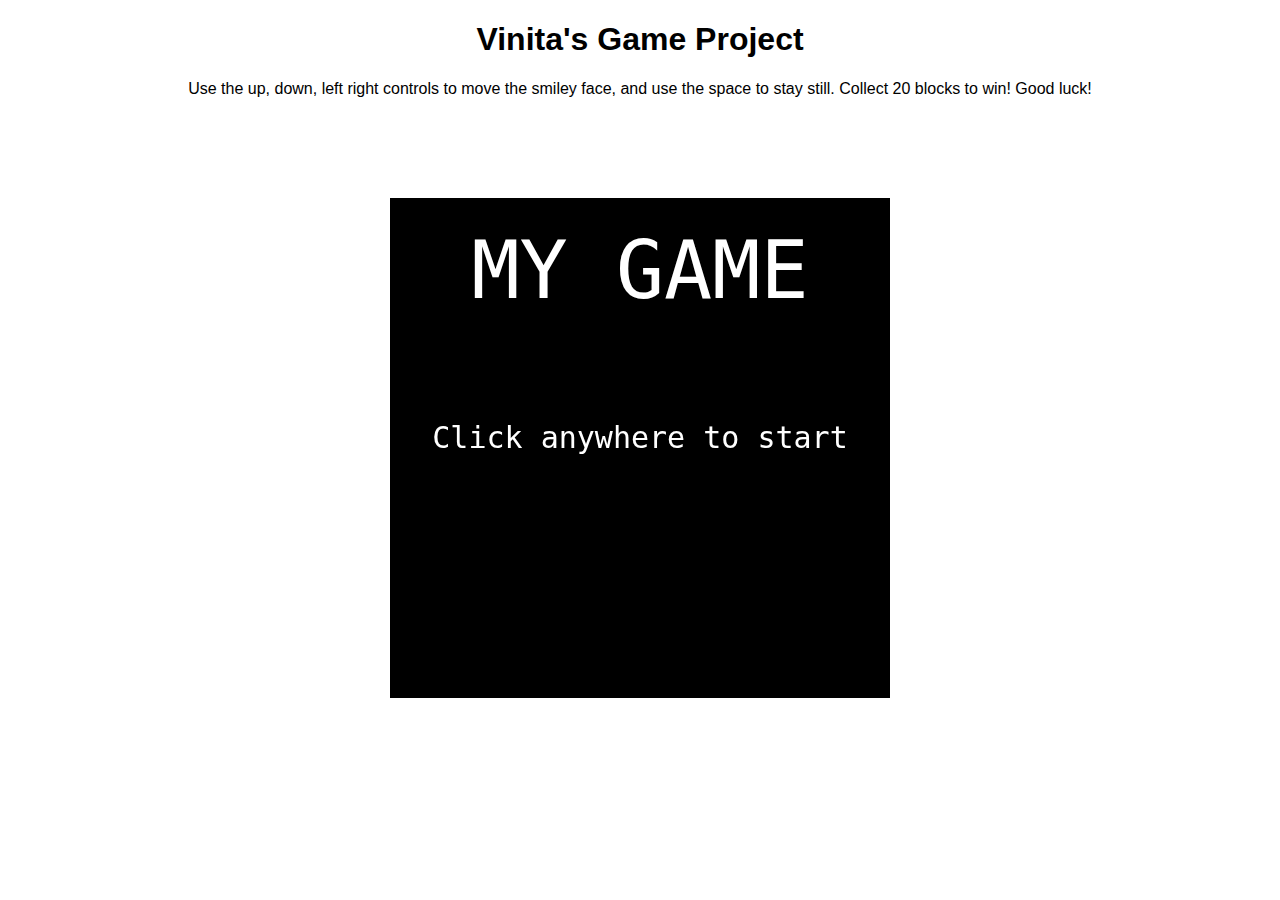
<file: index.html>
<!DOCTYPE html>
<html lang="en">
  <head>
    <script src="p5.js"></script>
    <script src="p5.sound.min.js"></script>
    <link rel="stylesheet" type="text/css" href="style.css">
    <meta charset="utf-8">
  </head>
  <body>
    <h1>Vinita's Game Project</h1>
    <p>Use the up, down, left right controls to move the smiley face, and use the space to stay still. Collect 20 blocks to win!
    Good luck!</p>
    <script src="sketch.js"></script>
    <script src="player.js"></script>
    <script src="coins.js"></script>
  </body>
  </html>
</file>
<file: style.css>
html, body {
  font-family: Arial, Helvetica, sans-serif;
  text-align: center;
  margin: 0;
  padding: 0;
}

canvas {
  display: block;
  margin: 100px auto 50px auto;
}
</file>
